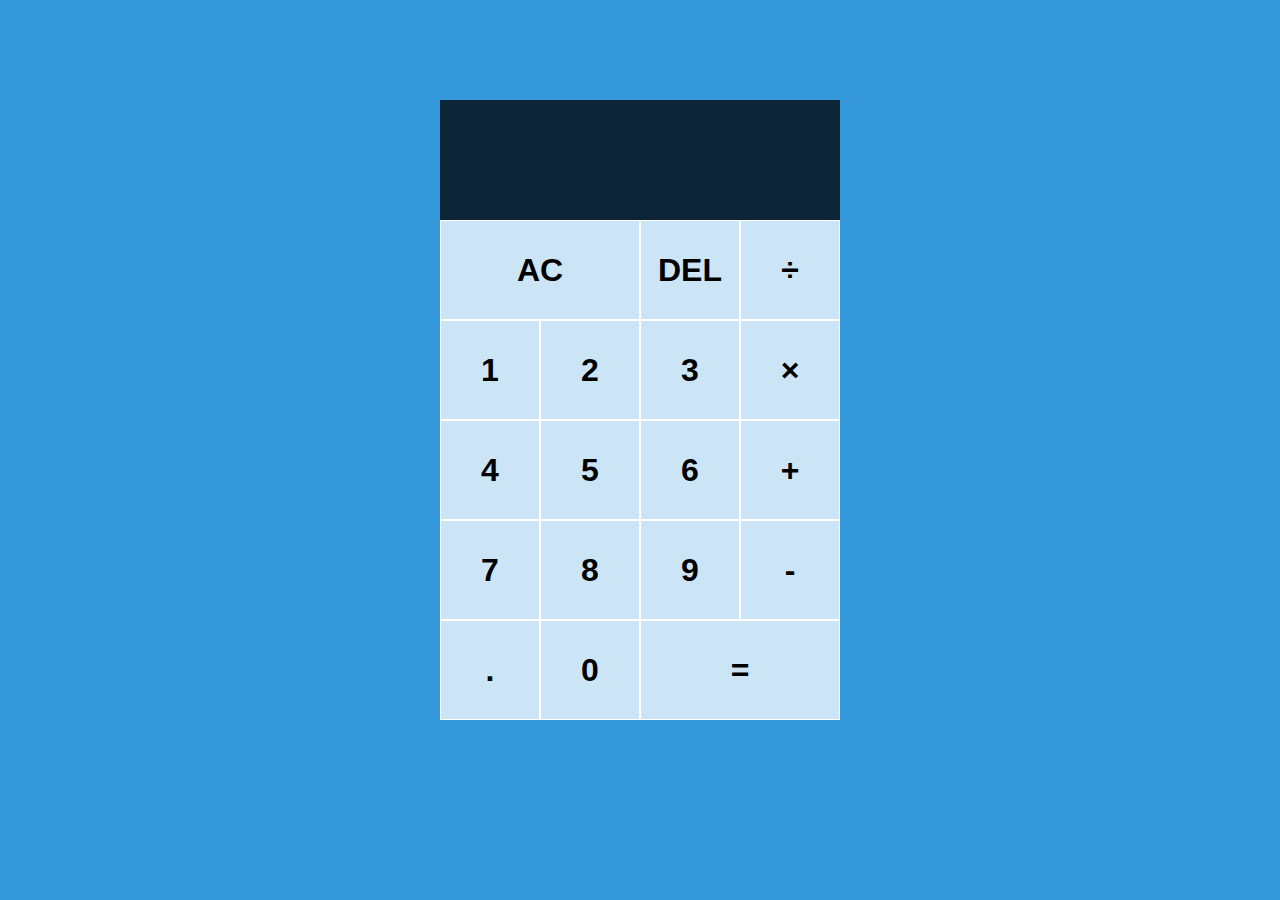
<file: index.html>
<!DOCTYPE html>
<html lang="en">
<head>
    <meta charset="UTF-8">
    <meta http-equiv="X-UA-Compatible" content="IE=edge">
    <meta name="viewport" content="width=device-width, initial-scale=1.0">
    <title>Calculator</title>
    <!-- Input Link -->
    <link rel="stylesheet" href="Calculator.css">
</head>
<body>
    <div class="calc-grid">
        <div class="result">
            <div data-prev-operand class="prev-operand"></div>
            <div data-curr-oprand class="curr-operand"></div>
        </div>

<button class="span-two" data-all-clear>AC</button>
<button data-Delete >DEL</button>
<button data-operation >÷</button>
<button data-Number >1</button>
<button data-Number>2</button>
<button data-Number>3</button>
<button data-operation>× </button>
<button data-Number>4</button>
<button data-Number>5</button>
<button data-Number>6</button>
<button data-operation>+</button>
<button data-Number>7</button>
<button data-Number>8</button>
<button data-Number>9</button>
<button data-operation>-</button>
<button data-Number>.</button>
<button data-Number>0</button>
<button class="span-two" data-equals >=</button>
</div>
    <br/>  <br/>  <br/>  <br/>


    <!-- JS Link -->
    <script src="index.js"></script>
</body>
</html>
</file>
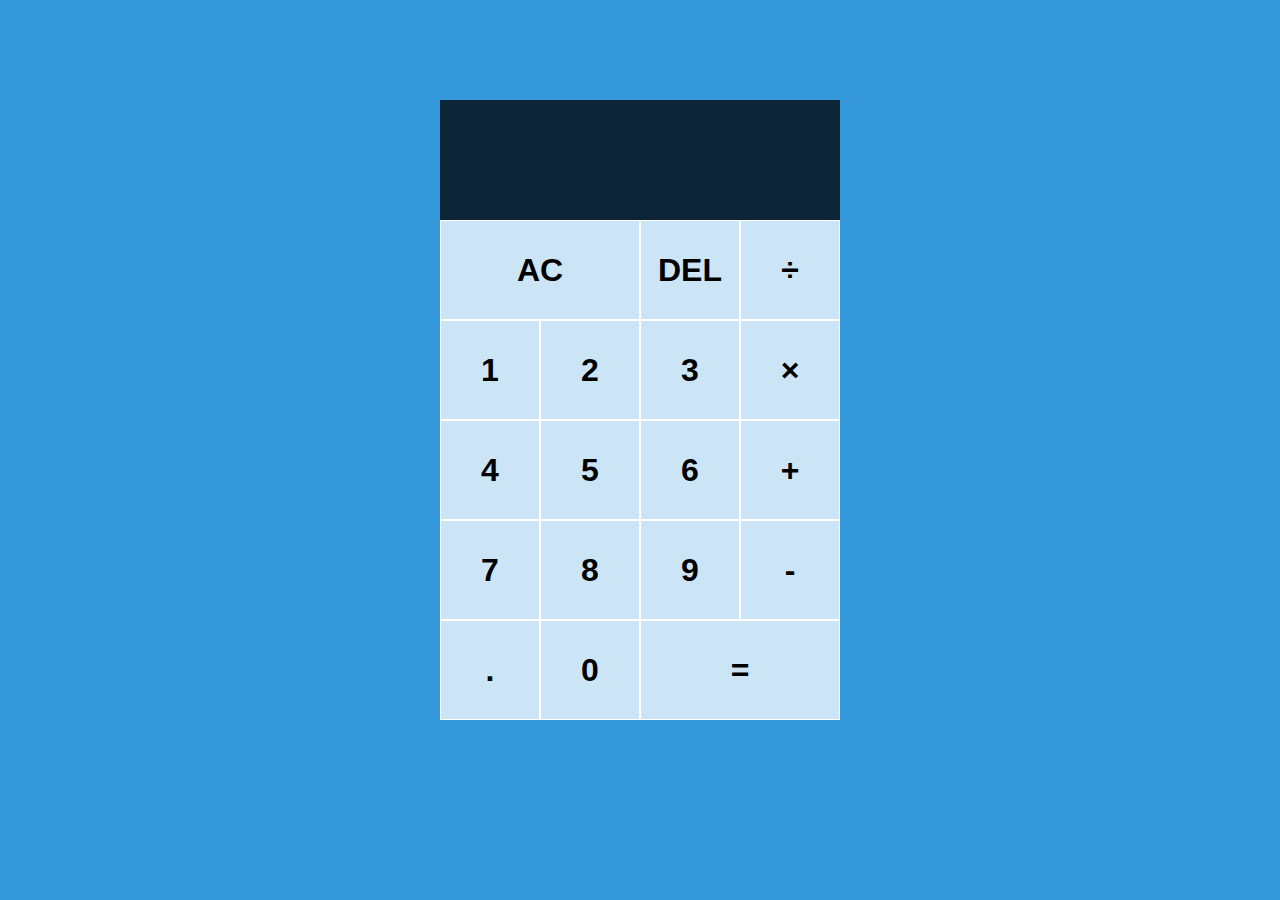
<file: Calculator.html>
<!DOCTYPE html>
<html lang="en">
<head>
    <meta charset="UTF-8">
    <meta http-equiv="X-UA-Compatible" content="IE=edge">
    <meta name="viewport" content="width=device-width, initial-scale=1.0">
    <title>Calculator</title>
    <!-- Input Link -->
    <link rel="stylesheet" href="Calculator.css">
</head>
<body>
    <div class="calc-grid">
        <div class="result">
            <div data-prev-operand class="prev-operand"></div>
            <div data-curr-oprand class="curr-operand"></div>
        </div>

<button class="span-two" data-all-clear>AC</button>
<button data-Delete >DEL</button>
<button data-operation >÷</button>
<button data-Number >1</button>
<button data-Number>2</button>
<button data-Number>3</button>
<button data-operation>× </button>
<button data-Number>4</button>
<button data-Number>5</button>
<button data-Number>6</button>
<button data-operation>+</button>
<button data-Number>7</button>
<button data-Number>8</button>
<button data-Number>9</button>
<button data-operation>-</button>
<button data-Number>.</button>
<button data-Number>0</button>
<button class="span-two" data-equals >=</button>

</div>



    <!-- JS Link -->
    <script src="Calculator.js"></script>
</body>
</html>
</file>
<file: Calculator.css>
*,*::before,*::after{
    box-sizing: border-box;
    font-family: sans-serif;
    font-weight: bold;
}
body{
    padding: 0;
    margin: 0;
    background: #3498db;
}
.calc-grid {margin-top: 100px;}
.calc-grid{
   display: grid;
    justify-content: center;
    grid-template-columns: repeat(4, 100px);
    grid-template-rows: minmax(120px, auto) repeat(5,100px);
}
.calc-grid > button {

    cursor: pointer;
    font-size: 2rem;
    border: 1px solid #fff;
    outline: none;
    background-color: rgba(255, 255, 255, 0.75);
}
.calc-grid > button:hover{
    background-color: rgba(255, 255, 255, 0.9);
}
.span-two{
    grid-column: span 2;
}
.result{
    grid-column: 1/-1;
    background-color: rgba(000, 000, 000, 0.75);
    display: flex;
    align-items: flex-end;
    justify-content: space-between;
    flex-direction: column;
    padding: 10px;
    word-wrap: break-word;
    word-break: break-all;
}

.result .prev-operand {
    color: rgba(255, 255, 255, 0.75);
    font-size: 1.5rem;
}
.result .curr-operand {
    color: #fff;
    font-size: 1.5rem;
}
</file>
